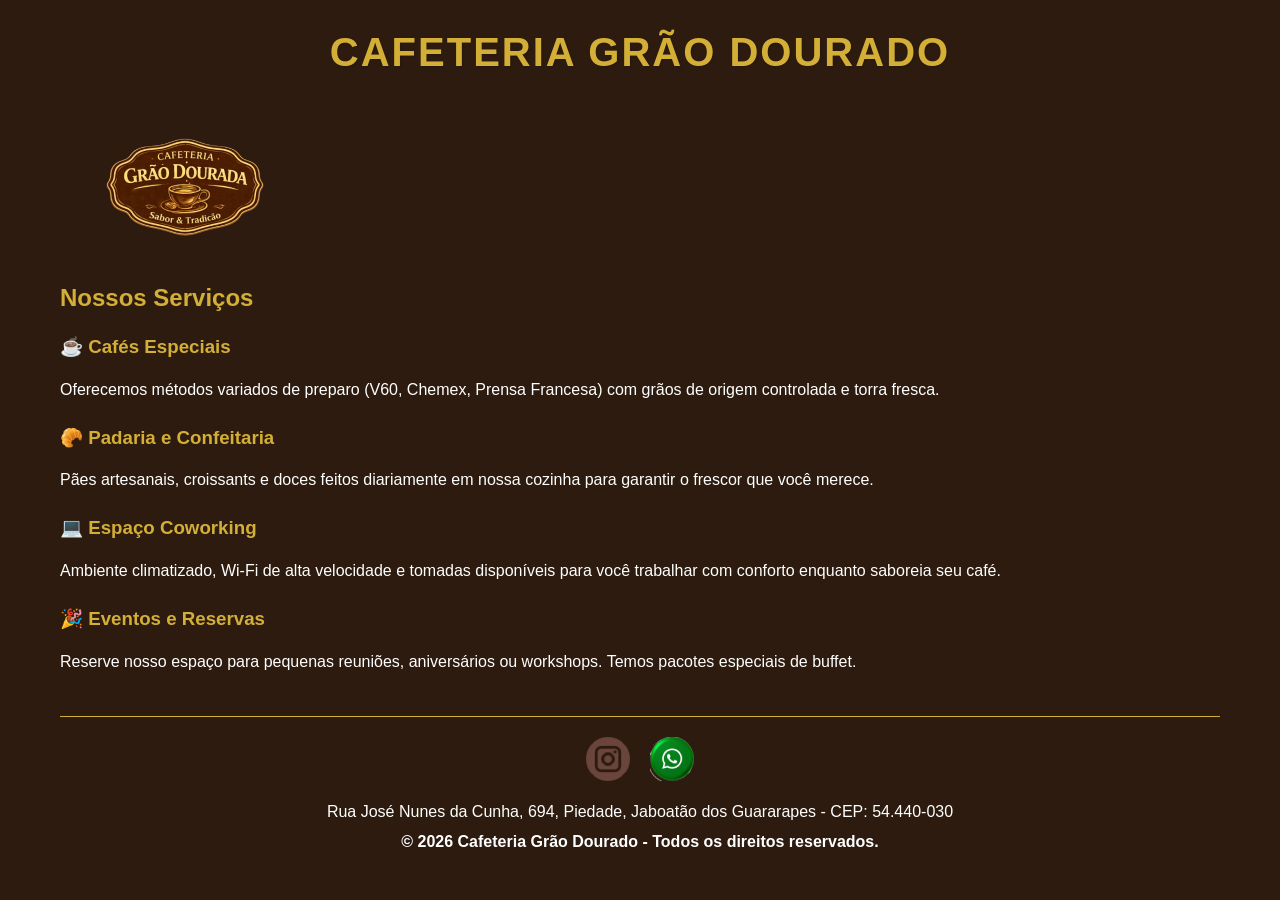
<file: serviços-2.html>
<!DOCTYPE html>
<html lang="pt-br">
<head>
    <meta charset="UTF-8">
    <meta name="viewport" content="width=device-width, initial-scale=1.0">
    <title>Serviços - Cafeteria Grão Dourado</title>

    <!-- Font Awesome para ícones -->
    <link rel="stylesheet" href="https://cloudflare.com">
    <link rel="preconnect" href="https://googleapis.com">
    
    <link rel="stylesheet" href="style.css">
</head>
<body>
    <div class="container">
        <header>
            <h1>Cafeteria Grão Dourado</h1>
        </header>
        
        <aside class="left">
           
        </aside>

        <main>
            <article>
                <div class="logo-container">
                    <a href="index.html">
                        <img src="LOGO2.png" alt="Cafeteria Grão Dourado" class="logo-main">
                    </a>
                </div>
                <h2>Nossos Serviços</h2>
                
                <div class="servico-item">
                    <h3>☕ Cafés Especiais</h3>
                    <p>Oferecemos métodos variados de preparo (V60, Chemex, Prensa Francesa) com grãos de origem controlada e torra fresca.</p>
                </div>

                <div class="servico-item">
                    <h3>🥐 Padaria e Confeitaria</h3>
                    <p>Pães artesanais, croissants e doces feitos diariamente em nossa cozinha para garantir o frescor que você merece.</p>
                </div>

                <div class="servico-item">
                    <h3>💻 Espaço Coworking</h3>
                    <p>Ambiente climatizado, Wi-Fi de alta velocidade e tomadas disponíveis para você trabalhar com conforto enquanto saboreia seu café.</p>
                </div>

                <div class="servico-item">
                    <h3>🎉 Eventos e Reservas</h3>
                    <p>Reserve nosso espaço para pequenas reuniões, aniversários ou workshops. Temos pacotes especiais de buffet.</p>
                </div>

             </article>
        </main>

        <aside class="right">
            <div class="container-central">
                </div>
        </aside>

        <footer>
            <div class="footer-icons">
                <a href="https://instagram.com" target="_blank" rel="noopener">
                    <img src="instagram.png" alt="Instagram">
                </a>
                <a href="https://wa.me" target="_blank" rel="noopener">
                    <img src="watszapp.png" alt="WhatsApp">
                </a>
            </div>
            <div class="footer-text">
                <p>Rua José Nunes da Cunha, 694, Piedade, Jaboatão dos Guararapes - CEP: 54.440-030</p>
                <h4>&copy; 2026 Cafeteria Grão Dourado - Todos os direitos reservados.</h4>
            </div>
        </footer>
    </div>
</body>
</html>
</file>
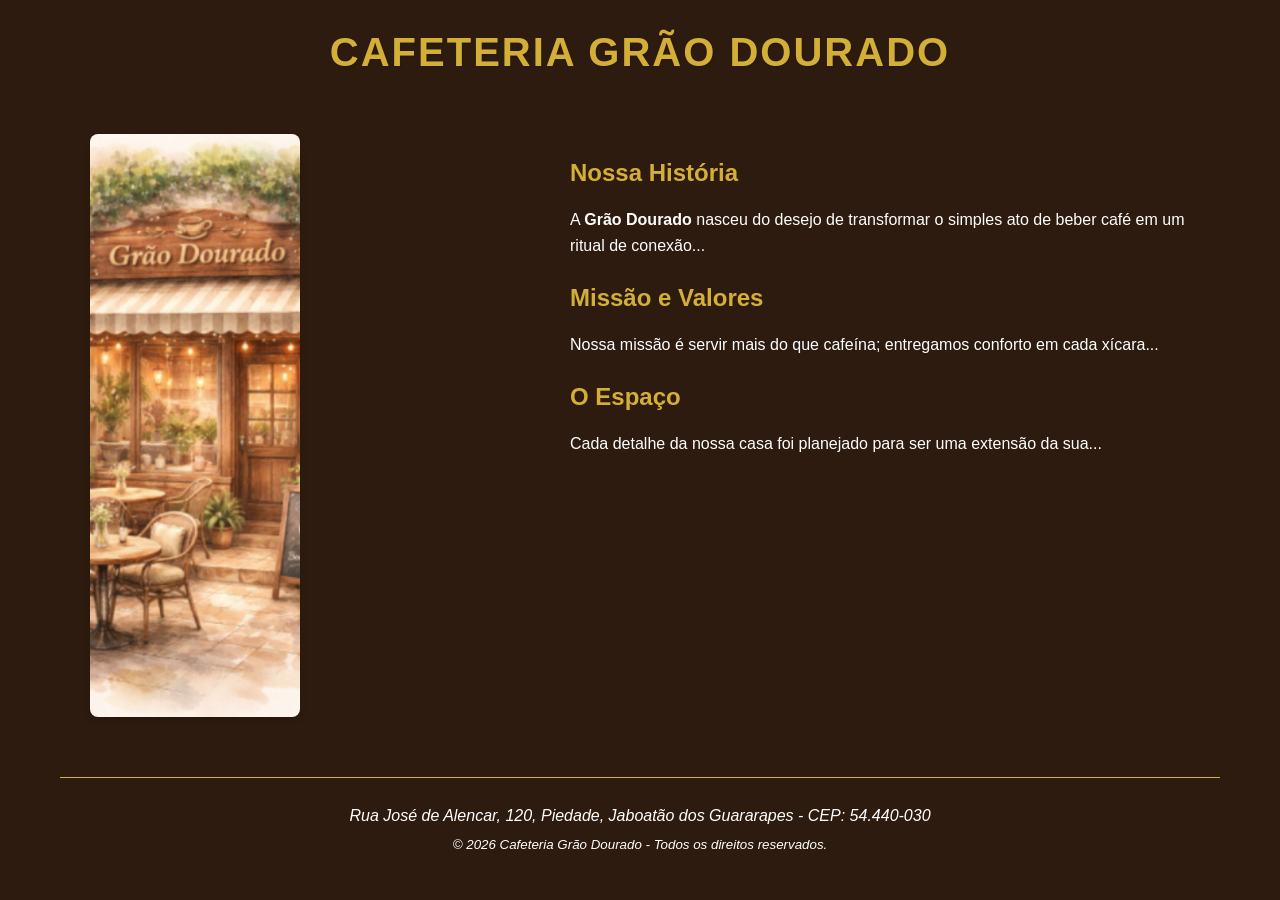
<file: sobre-2.html>
<!DOCTYPE html>
<html lang="pt-br">
<head>
    <meta charset="UTF-8">
    <meta name="viewport" content="width=device-width, initial-scale=1.0">
    <title>Sobre Nós - Cafeteria Grão Dourado</title>
    
    <!-- CSS Principal -->
    <link rel="stylesheet" href="style.css">
   <style>
    .container-flex {
        display: flex;
        align-items: stretch;
        /* REDUZA ESTE VALOR: controla a distância entre a imagem e o texto */
        gap: 10px; 
        width: 100%;
    }

    .sidebar-left {
        flex: 0 0 80%; 
        position: relative;
    }

    .galeria {
        margin: 0;
        height: 100%;
        width: 100%;
        transform: translateY(-30px); 
    }

    .galeria img {
        width: 100%;
        height: 100%;
        object-fit: cover;
        display: block;
        border-radius: 8px;
    }

    .conteudo-texto {
        flex: 1;
        /* REDUZA OU REMOVA O PADDING: elimina o espaço interno à esquerda do texto */
        padding: 10px 0 10px 5px; 
    }
    
    .conteudo-texto h2, .conteudo-texto p {
        margin-left: 0; /* Garante que não há margens extras no texto */
    }
</style>
</head>
<body>

    <div class="container">
        <!-- Cabeçalho unificado -->
        <header>
            <h1>Cafeteria Grão Dourado</h1>
                    </header>

        <div class="content-wrapper">
            <!-- Lateral com imagem -->
            <aside class="sidebar-left">
                <figure class="galeria">
                    <img src="imagem cafeteria.png" alt="Ambiente acolhedor da Cafeteria Grão Dourado">
                </figure>
            </aside>

            <!-- Conteúdo Principal -->
            <main>
                <article>
                    <section id="historia">
                        <h2>Nossa História</h2>
                        <p>A <strong>Grão Dourado</strong> nasceu do desejo de transformar o simples ato de beber café em um ritual de conexão...</p>
                    </section>

                    <section id="missao">
                        <h2>Missão e Valores</h2>
                        <p>Nossa missão é servir mais do que cafeína; entregamos conforto em cada xícara...</p>
                    </section>

                    <section id="espaco">
                        <h2>O Espaço</h2>
                        <p>Cada detalhe da nossa casa foi planejado para ser uma extensão da sua...</p>
                    </section>
                </article>
            </main> 
        </div>

        <!-- Rodapé organizado -->
        <footer>
            <div class="social-links">
        
            </div>
            
            <address class="footer-info">
                <p>Rua José de Alencar, 120, Piedade, Jaboatão dos Guararapes - CEP: 54.440-030</p>
                <small>&copy; 2026 Cafeteria Grão Dourado - Todos os direitos reservados.</small>
            </address>
        </footer>
    </div>

</body>
</html>
</file>
<file: style.css>
/* --- Reinicialização e Básico (Opcional, mas recomendado) --- */
* {
    margin: 0;
    padding: 0;
    box-sizing: border-box;
}

body {
    font-family: 'Segoe UI', Tahoma, Geneva, Verdana, sans-serif;
    line-height: 1.6;
    background-color: #2c1b0e;
}

.container {
    max-width: 1200px;
    margin: 0 auto;
    padding: 20px;
}

/* --- SOLUÇÃO PARA A IMAGEM CRESCER --- */

.content-wrapper {
    display: flex;
    align-items: flex-start; /* Importante: força as colunas a terem a mesma altura */
    gap: 40px;
    padding: 20px;
    margin-top: 30px;
}

.sidebar-left {
    flex: 0 0 40%;                /* Proporção 1 para a imagem */
    min-width: 400px;       /* Tamanho mínimo para não sumir */
    max-width: 450px;
    display: flex;          /* Necessário para alinhar o filho figure */
}

.galeria {
    margin: 0;
    padding: 0;
    width: 100%;
    display: flex;          /* Necessário para alinhar o filho img */
}

.galeria img {
    width: 100%;            /* Faz a imagem ocupar todo o espaço da sidebar 
    height: auto;           /* Mantém a proporção para não distorcer */
    display:block;          /* Ocupa TODA a altura vertical gerada pelo texto ao lado */
    
    /* A MÁGICA ESTÁ AQUI: */
    object-fit: contain;      /* Corta e ajusta a imagem para preencher o espaço sem distorcer */
    
    border-radius: 15px;
    box-shadow: 0 4px 15px rgba(0,0,0,0.2);
}

logo-main {
    max-width: 100%;    /* Impede que a logo saia do ecrã em telemóveis */
    height: auto;       /* Mantém a proporção */
}

main {
    flex: 1.5;              /* Proporção 1.5 para o texto */
    /* Você pode adicionar justify-content: center; aqui se quiser o texto centralizado */
}
/* Estilização da barra de navegação */
nav {
    display: flex;
    justify-content: center; /* Centraliza os links horizontalmente */
    background-color: #2c1b0e; /* Tom castanho café */
    padding: 15px 0;
    margin-bottom: 20px;
}

/* Estilização dos links */
nav a {
    color: #fdfaf5; /* Cor creme para o texto */
    text-decoration: none; /* Remove o sublinhado padrão */
    font-weight: bold;
    text-transform: uppercase;
    padding: 10px 20px;
    margin: 0 10px;
    transition: all 0.3s ease; /* Suaviza a animação do hover */
    border-bottom: 2px solid transparent; /* Reserva o espaço para a borda */
}

/* Efeito HOVER (Ao passar o mouse) */
nav a:hover {
    color: #d4af37; /* Muda o texto para Dourado */
    border-bottom: 2px solid #d4af37; /* Adiciona uma linha dourada embaixo */
    background-color: rgba(212, 175, 55, 0.1); /* Um leve fundo dourado transparente */
    border-radius: 4px;
}

h1{
     color: #d4af37;
    margin-bottom: 15px;
}

h2 {
    color: #d4af37;
    margin-bottom: 15px;
}

h3 {
    color: #d4af37;
    margin-bottom: 15px;
}

h4 {
    color: #ffffff;
    margin-bottom: 15px;
}

p {
    margin-bottom: 20px;
    color: #ffffff;
}
/* Centraliza todo o conteúdo dentro do rodapé */
footer {
    width: 100%;
    text-align: center; /* A mágica acontece aqui */
    padding: 10px 0;    /* Espaçamento interno para não ficar colado nos outros elementos */
}

/* Garante que o endereço e o parágrafo herdem o alinhamento */
.footer-info p, 
.footer-info small {
    display: block;    /* Faz com que fiquem em linhas separadas */
    margin: 5px 0;     /* Pequeno espaço entre o endereço e o texto de direitos autorais */
}
footer small {
    color: #fff;
}
/* Configuração da Galeria Lateral */
.galeria {
    display: grid;
    grid-template-columns: repeat(2, 1fr); /* Cria 2 colunas de tamanhos iguais */
    gap: 10px; /* Espaço entre as fotos */
    padding: 10px;
}

.galeria img {
    width: 100%;
    height: 150px; /* Define uma altura fixa para alinhar todas */
    object-fit: cover; /* Faz a imagem preencher o quadrado sem distorcer */
    border-radius: 8px; /* Bordas arredondadas para um visual suave */
    box-shadow: 0 4px 6px rgba(0,0,0,0.1); /* Sombra leve */
    transition: transform 0.3s ease; /* Animação para o hover */
}
header h1 {
    color: #d4af37; /* Dourado Metálico */
    text-align: center;
    font-size: 2.5rem;
    text-transform: uppercase;
    letter-spacing: 2px;
    margin-bottom: 20px;
    /* Uma sombra leve ajuda a destacar o dourado em fundos claros */
    text-shadow: 1px 1px 2px rgba(0, 0, 0, 0.1); 
}
/* 1. Garante que o navegador use toda a altura disponível */
html, body {
    height: 100%;
    margin: 0;
}

/* 2. Transforma o container em um flexbox vertical */
.container {
    display: flex;
    flex-direction: column;
    min-height: 100vh; /* Ocupa no mínimo 100% da altura da tela */
}

/* 3. O wrapper do conteúdo cresce para ocupar o espaço vazio */
.content-wrapper {
    flex: 1; /* Isso empurra o footer para a base */
    display: flex; /* Mantém sua estrutura de aside + main lado a lado */
    align-items: stretch;
}

/* 4. Estilização do Footer */
footer {
    width: 100%;
    text-align: center;
    padding: 20px 0;
    border-top: 1px solid #d4af37; /* A linha dourada que você pediu antes */
    background-color: #2c1b0e; /* Opcional: cor de fundo */
}

/* Efeito ao passar o mouse nas fotos da galeria */
.galeria img:hover {
    transform: scale(1.05); /* Aumenta levemente a foto */
    cursor: pointer;
}
.linha-dourada {
    border: 0;
    height: 2px; /* Espessura da linha */
    background: linear-gradient(to right, transparent, #d4af37, transparent); /* Efeito elegante que some nas pontas */
    /* OU use apenas: background-color: #d4af37; para uma linha sólida */
    width: 100%;
    margin: 40px 0; /* Espaço em cima e embaixo da linha */
}
/* Container dos ícones */
.footer-icons {
    display: flex;           /* Ativa o alinhamento flexível */
    justify-content: center; /* Centraliza os ícones horizontalmente */
    align-items: center;     /* Alinha os ícones verticalmente entre si */
    gap: 20px;               /* Cria um espaço de 20px entre os ícones */
    margin-bottom: 10px;     /* Afasta os ícones do texto abaixo */
}

/* Força os dois ícones a terem o mesmo tamanho exato */
.icon-insta, .icon-zap {
    width: 40px;             /* Ajuste esse valor conforme desejar (ex: 30px, 40px, 50px) */
    height: 40px;            /* Deve ser igual à largura para manter o quadrado */
    object-fit: contain;     /* Garante que o desenho não fique achatado dentro do tamanho fixo */
    display:block;
}

/* Efeito opcional para dar vida ao menu */
.footer-icons a:hover {
    opacity: 0.7;
    transform: scale(1.1);
    transition: 0.2s;
}

/* Centraliza o texto abaixo */
.footer-text {
    text-align: center;
}
.footer-text p, .footer-text h4 {
    margin: 5px 0;
}
/* Ajuste para a barra lateral não ficar muito apertada */
.aside.left {
    width: 300px; /* Ajuste conforme necessário */
}

/* Responsividade: Se a tela for pequena, vira 1 coluna só */
@media (max-width: 600px) {
    .galeria {
        grid-template-columns: 1fr;
    }
}

/* --- Responsividade (Celular) --- */
@media (max-width: 768px) {
    .content-wrapper {
        flex-direction: column;
    }

    .galeria img {
        height: 300px; /* Em celulares, definimos uma altura fixa para não ocupar a tela toda */
    }
}
</file>
